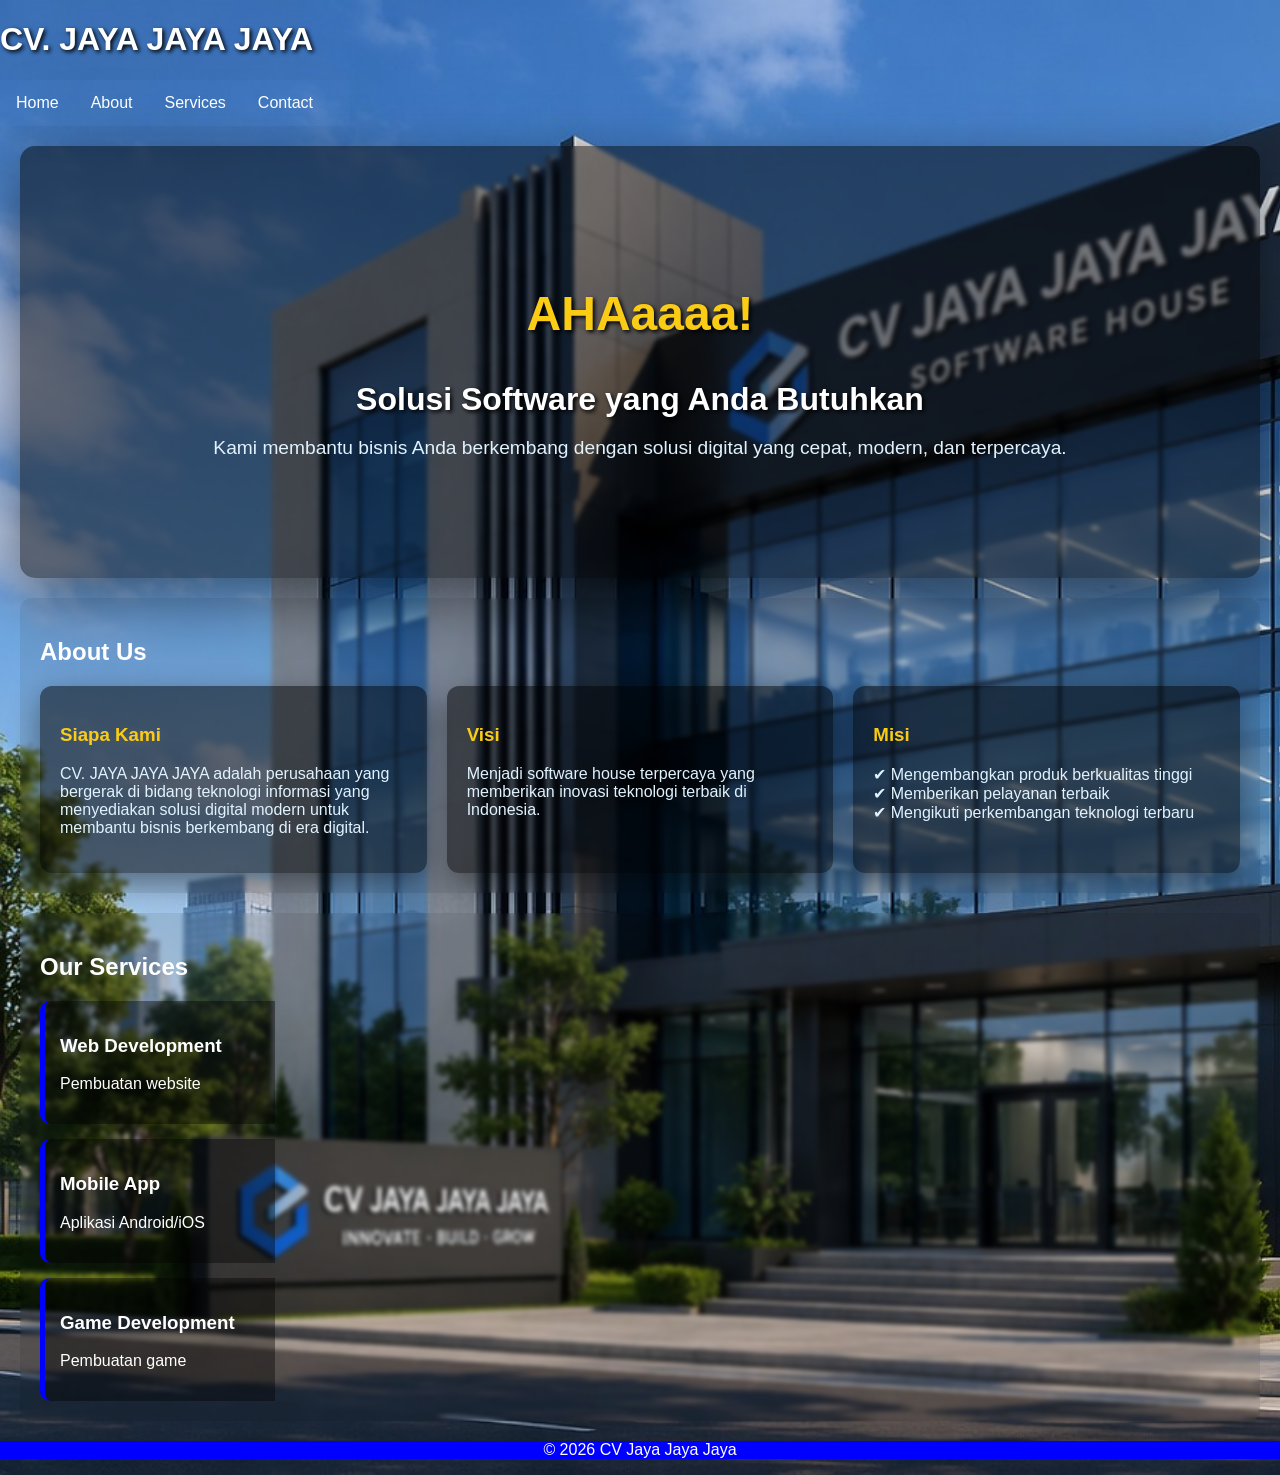
<file: index2.html>
<!DOCTYPE html>
<html lang="id">
<head>
  <meta charset="UTF-8">
  <title>Software House</title>

  <style>
   body {
  font-family: Arial, sans-serif;
  margin: 0;
  padding: 0;
  background: linear-gradient(135deg, #1e3a8a, #06b6d4);
  color: white;
  background-image: url('bg2.jpg');
  background-repeat: no-repeat;
  background-size: cover;
}

.header h1{
text-shadow: 2px 2px 4px #000000;
text-align: left;
color: white;
}

.hero {
  text-align: center;
  padding: 100px 20px;
  background: rgba(0, 0, 0, 0.5);
  border-radius: 15px;
  margin: 20px;
  box-shadow: 0 20px 60px rgba(0,0,0,0.5);
}

.hero h1 {
  font-size: 3rem;
  color: #facc15;
  text-shadow: 2px 2px 4px #000000;
}

.hero h2 {
  font-size: 2rem;
  margin-bottom: 15px;
  text-shadow: 2px 2px 4px #000000;
}

.hero p {
  font-size: 1.2rem;
  color: #e0f2fe;
}


section {
  background: rgba(19, 19, 19, 0.08);
  margin: 20px;
  padding: 20px;
  border-radius: 12px;
  backdrop-filter: blur(2px);
}


.about-container {
  display: flex;
  gap: 20px;
  flex-wrap: wrap;
}

.about-box {
  flex: 1;
  min-width: 250px;
  background: rgba(0,0,0,0.5);
  padding: 20px;
  border-radius: 12px;
  transition: 0.3s;
  box-shadow: 0 10px 30px rgba(0,0,0,0.4);
}

.about-box:hover {
  transform: scale(1.05);
  background: rgba(0,0,0,0.7);
}

.about-box h3 {
  color: #facc15;
}

.about-box p {
  color: #e0f2fe;
}




article {
  margin-top: 15px;
  padding: 15px;
  border-left: 5px solid blue;
  background: rgba(0,0,0,0.4);
  border-radius: 10px;
  transition: 0.3s;
}

article:hover {
  transform: translateY(-5px);
  background: rgba(0,0,0,0.6);
}


ul {
  list-style-type: none;
  margin: 0;
  padding: 0;
  overflow: hidden;
  background-color: none;
  width: 350px;
  box-shadow: 0 20px 80px rgba(0,0,0,0.1);
}

ul li {
  float: left;
}

ul li a {
  display: block;
  color: white;
  text-align: center;
  padding: 14px 16px;
  text-decoration: none;
}

ul li a:hover {
  background-color: #111111;
}

footer {
text-align: center;
color : white;
background: blue;
margin-top: 5px;
box-shadow: 0 40px 60px rgba(0,0,0,0.1);
}
  </style>
</head>

<body>

<header class="header">
  <h1>CV. JAYA JAYA JAYA</h1>
  <nav>
    <ul>
      <li><a href="#">Home</a></li>
      <li><a href="#">About</a></li>
      <li><a href="#">Services</a></li>
      <li><a href="#">Contact</a></li>
    </ul>
  </nav>
</header>

<main>
  
  <section class="hero">
    <h1>AHAaaaa!</h1>
    <h2>Solusi Software yang Anda Butuhkan</h2>
    <p>
      Kami membantu bisnis Anda berkembang dengan solusi digital yang cepat, 
      modern, dan terpercaya.
    </p>
  </section>

  <section>
    <h2>About Us</h2>
    
    <div class="about-container">
  
      <div class="about-box">
        <h3>Siapa Kami</h3>
        <p>
          CV. JAYA JAYA JAYA adalah perusahaan yang bergerak di bidang teknologi 
          informasi yang menyediakan solusi digital modern untuk membantu bisnis 
          berkembang di era digital.
        </p>
      </div>
  
      <div class="about-box">
        <h3>Visi</h3>
        <p>
          Menjadi software house terpercaya yang memberikan inovasi teknologi 
          terbaik di Indonesia.
        </p>
      </div>
  
      <div class="about-box">
        <h3>Misi</h3>
        <p>
          ✔ Mengembangkan produk berkualitas tinggi<br>
          ✔ Memberikan pelayanan terbaik<br>
          ✔ Mengikuti perkembangan teknologi terbaru
        </p>
      </div>
  
    </div>
  </section>
  
  <section>
    <h2>Our Services</h2>

    <article>
      <h3>Web Development</h3>
      <p>Pembuatan website</p>
    </article>

    <article>
      <h3>Mobile App</h3>
      <p>Aplikasi Android/iOS</p>
    </article>

    <article>
      <h3>Game Development</h3>
      <p>Pembuatan game</p>
    </article>

  </section>

</main>

<footer>
  <p>&copy; 2026 CV Jaya Jaya Jaya</p>
</footer>

</body>
</html>
</file>
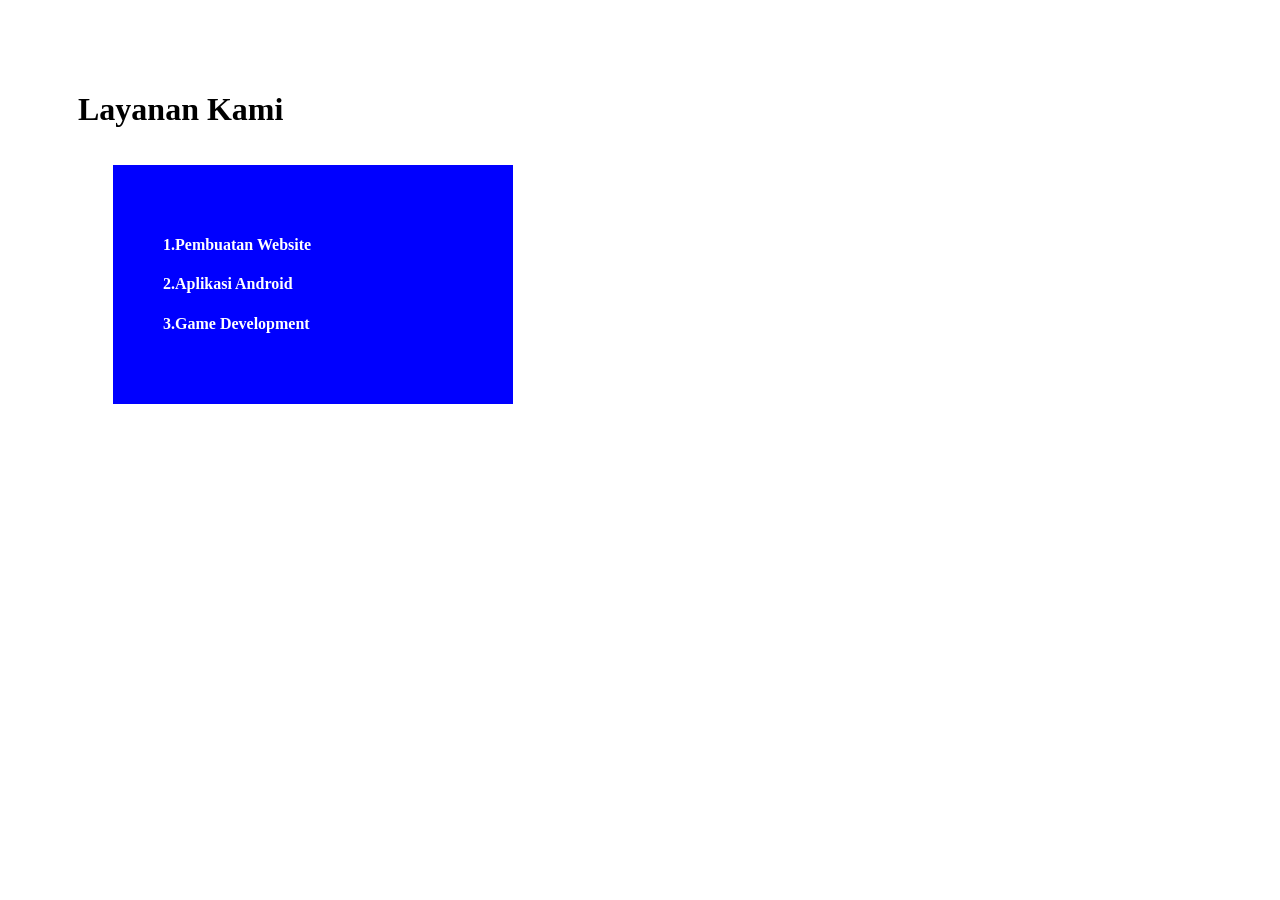
<file: layanankami.html>
<!DOCTYPE html>
<html lang="en">
<head>
    
    <style>
        .head {
            width: 600px;
            padding: 50px;
            margin: 20px;
        }

        .layanan {
            background-color: blue;
            color: white;
            width: 300px;
            border: 15px solid white;
            padding: 50px;
            margin: 20px;
        }
    </style>
</head>
<body>
   <div class="head">
        <h1>Layanan Kami</h1>
        <div class="layanan">
             <h4>1.Pembuatan Website</h4>
             <h4>2.Aplikasi Android</h4>
             <h4>3.Game Development</h4>
        </div>
       

   </div>
</body>
</html>
</file>
